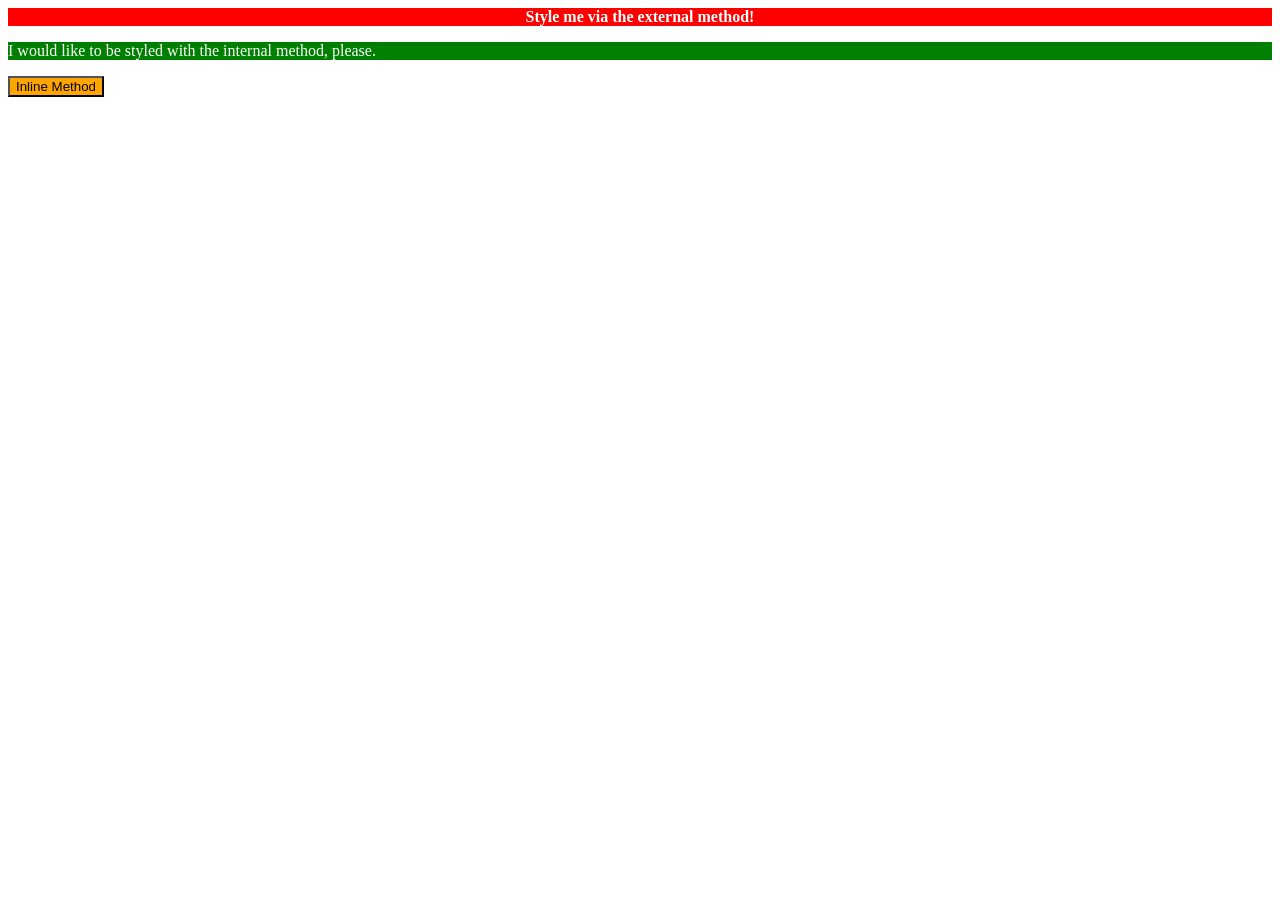
<file: foundations/intro-to-css/01-css-methods/index.html>
<!DOCTYPE html>
<html lang="en">
  <head>
    <meta charset="UTF-8">
    <meta http-equiv="X-UA-Compatible" content="IE=edge">
    <meta name="viewport" content="width=device-width, initial-scale=1.0">
    <link rel = "stylesheet" href="styles.css">
    <style>
      p {
        background-color: green;
        color: white;
        font-size: 18
      }
    </style>
    <title>Methods for Adding CSS</title>
  </head>
  <body>
    <div>Style me via the external method!</div>
    <p>I would like to be styled with the internal method, please.</p>
    <button style ="background-color: orange; font-size: 18">Inline Method</button>

  </body>
</html>
</file>
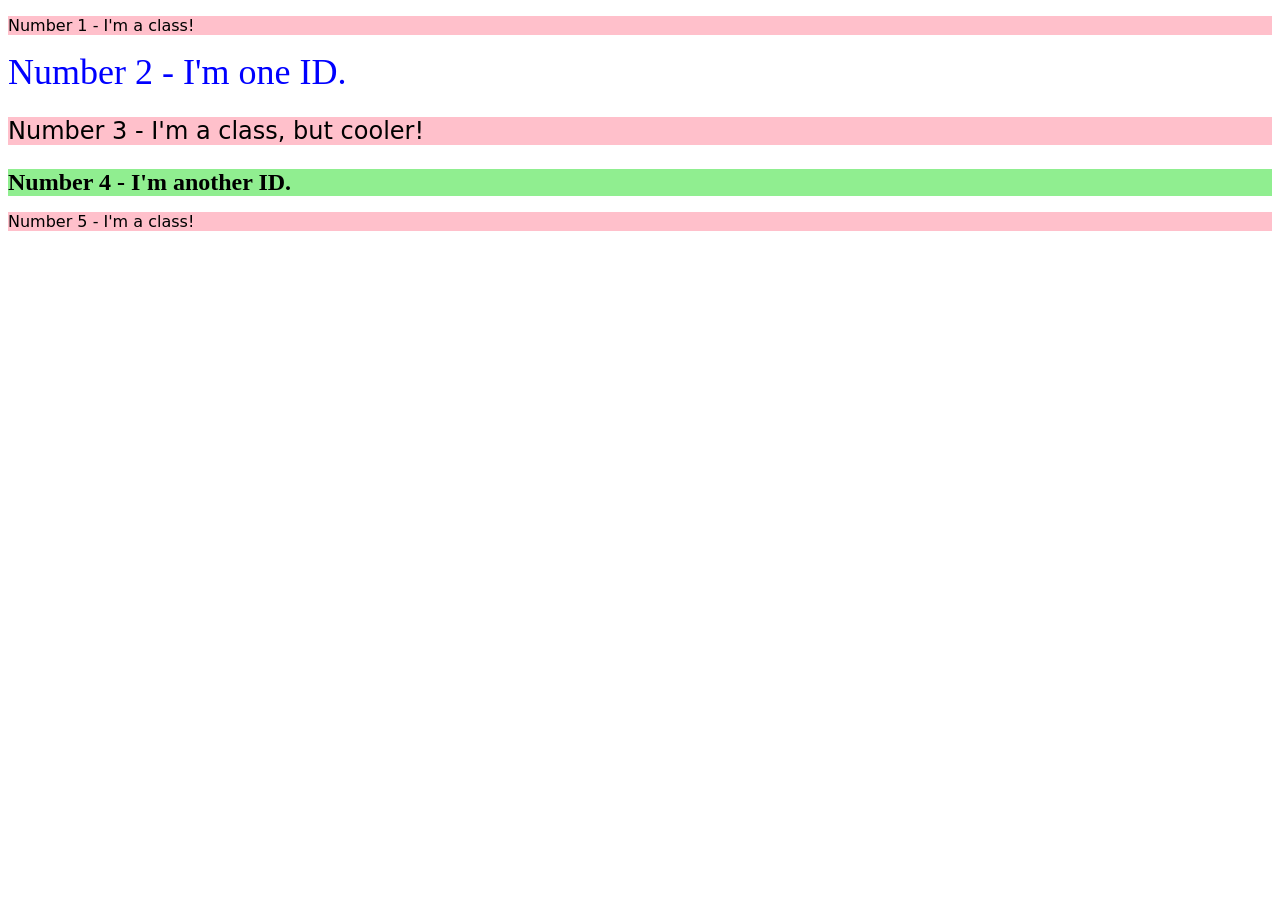
<file: foundations/intro-to-css/02-class-id-selectors/index.html>
<!DOCTYPE html>
<html lang="en">
  <head>
    <meta charset="UTF-8">
    <meta http-equiv="X-UA-Compatible" content="IE=edge">
    <meta name="viewport" content="width=device-width, initial-scale=1.0">
    <title>Class and ID Selectors</title>
    <link rel="stylesheet" href="style.css">
  </head>
  <body>
    <p>Number 1 - I'm a class!</p>
    <div class = "two">Number 2 - I'm one ID.</div>
    <p class = "cool">Number 3 - I'm a class, but cooler!</p>
    <div class = "four">Number 4 - I'm another ID.</div>
    <p>Number 5 - I'm a class!</p>
  </body>
</html>
</file>
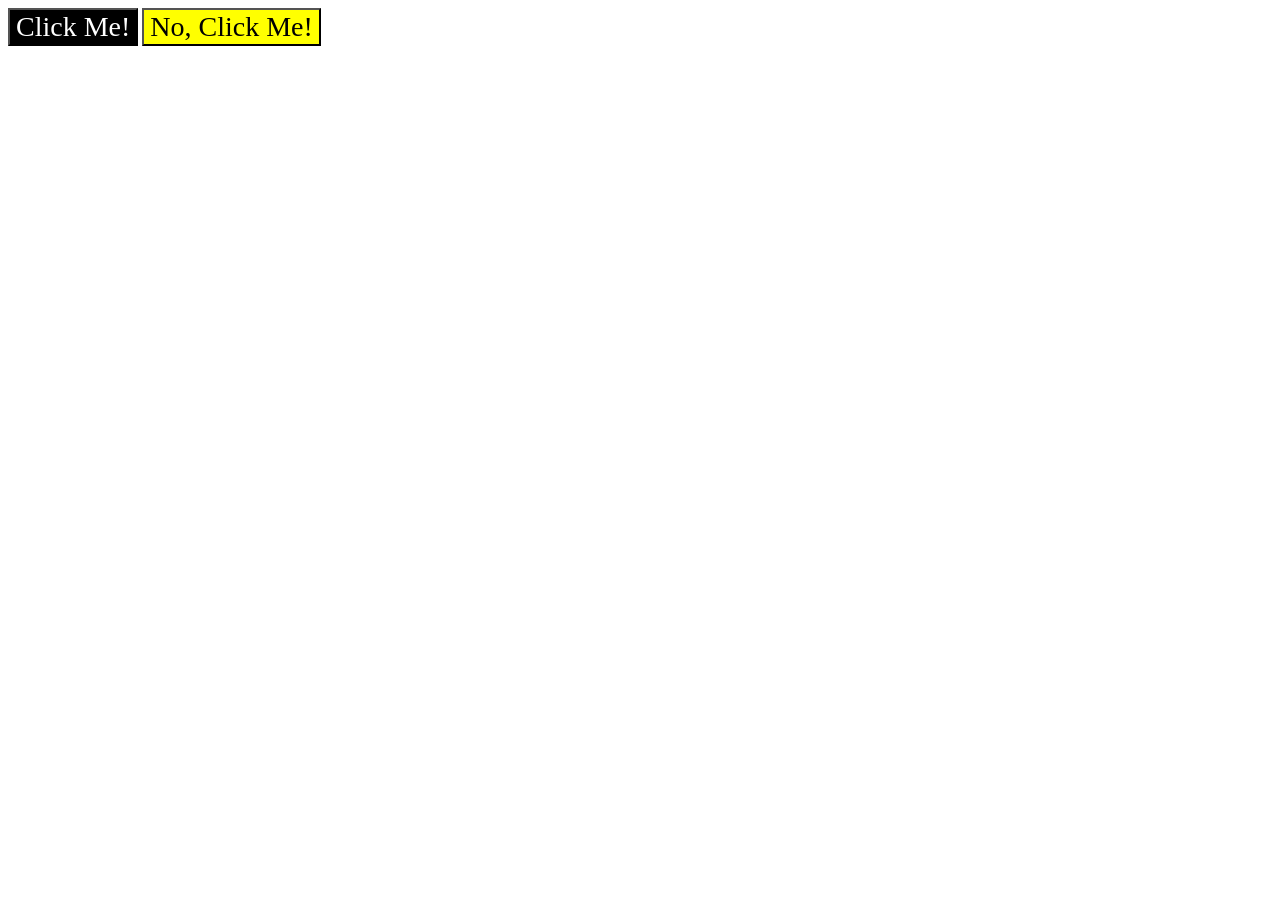
<file: foundations/intro-to-css/03-grouping-selectors/index.html>
<!DOCTYPE html>
<html lang="en">
  <head>
    <meta charset="UTF-8">
    <meta http-equiv="X-UA-Compatible" content="IE=edge">
    <meta name="viewport" content="width=device-width, initial-scale=1.0">
    <title>Grouping Selectors</title>
    <link rel="stylesheet" href="style.css">
  </head>
  <body>
    <button class = "first">Click Me!</button>
    <button class = "second">No, Click Me!</button>
  </body>
</html>
</file>
<file: foundations/intro-to-css/01-css-methods/styles.css>
/* styles.css */

div {
    color: white;
    background-color: red;
    font-size: 32;
    text-align: center;
    font-weight: bold;

}
</file>
<file: foundations/intro-to-css/02-class-id-selectors/style.css>
/* Add CSS Styling */
p, cool {
    background-color: pink;
    font-family: Verdana, "DejaVu Sans", sans-serif;
}

.two {
    color: blue;
    font-size: 36px;
}

.four {
    background-color: lightgreen;
    font-size: 24px;
    font-weight: bold;
}

.cool {
    font-size: 24px
}
</file>
<file: foundations/intro-to-css/03-grouping-selectors/style.css>
/* Add CSS Styling */

.first,
.second {
    font-size: 28px;
    font-family: Helvtica, 'Times New Roman', sans-serif
}

.first {
    color: white;
    background-color: black;
}

.second {
    background-color: yellow;
}
</file>
